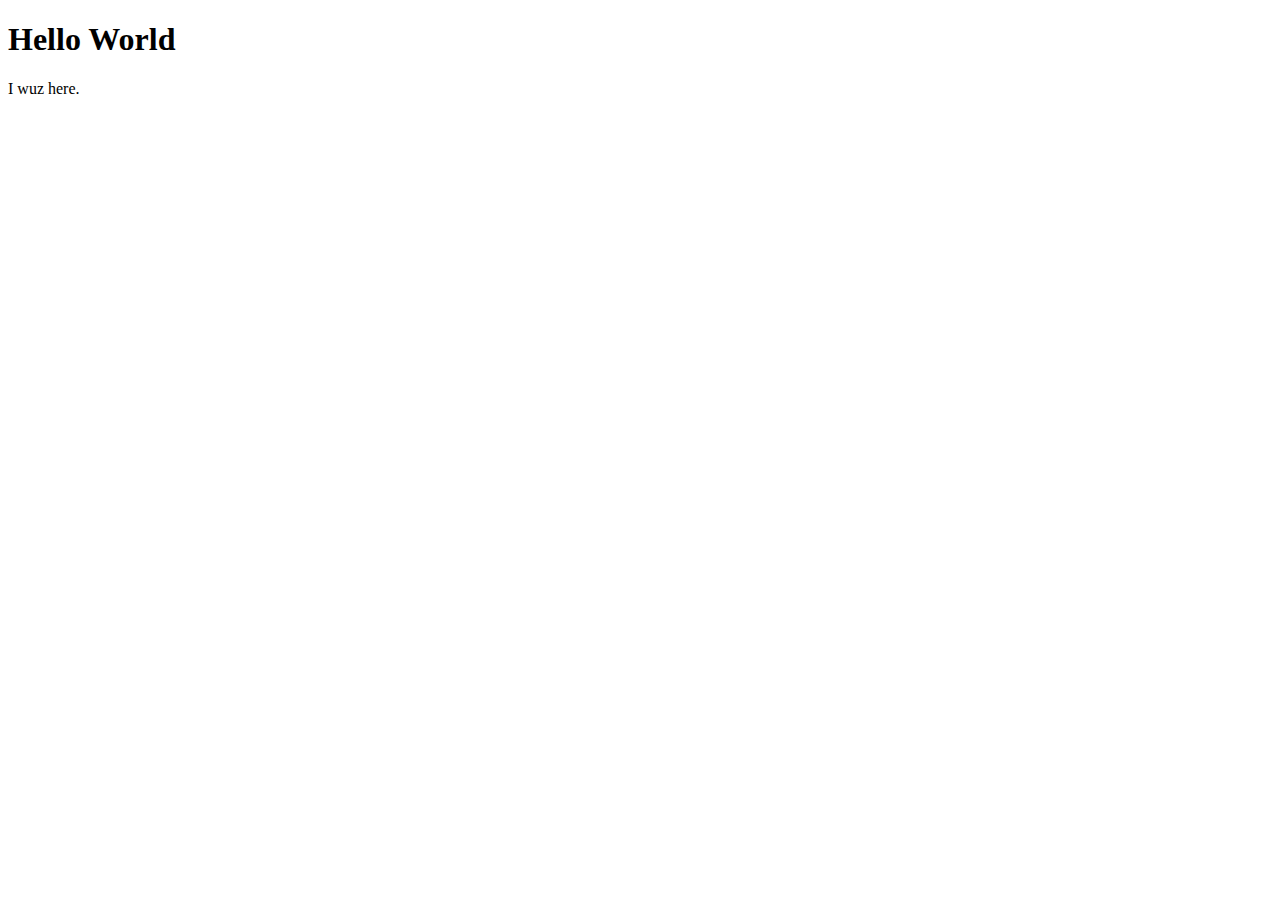
<file: index.html>
<!-- tells the browser that it should expect html -->
<!DOCTYPE html>
<!-- opening html tag identifies the contained text as html and tells the browser and search engines that the page is in English -->
<html lang="en">
<!-- head element, bounded by <head> tags, contains metadata and links to external files -->
<head>
	<!-- metadata identifying how characters are encoded. There are many ways to encode text, but UTF-8 standard in web development. -->
	<meta charset="utf-8">
	<!-- Creates a title that is displayed in the browser's title bar, search engine results, etc. but not in the page body -->
	<title>Hello World</title>
<!-- closes the head element-->
</head>
<!-- the body element contains content that is displayed in the browser window -->
<body>
	<!-- create a header -->
	<h1>Hello World</h1>
	<!-- create a paragraph -->
	<p>I wuz here.</p>
<!-- end the document body -->
</body>
<!-- end the html file  -->
</html>
</file>
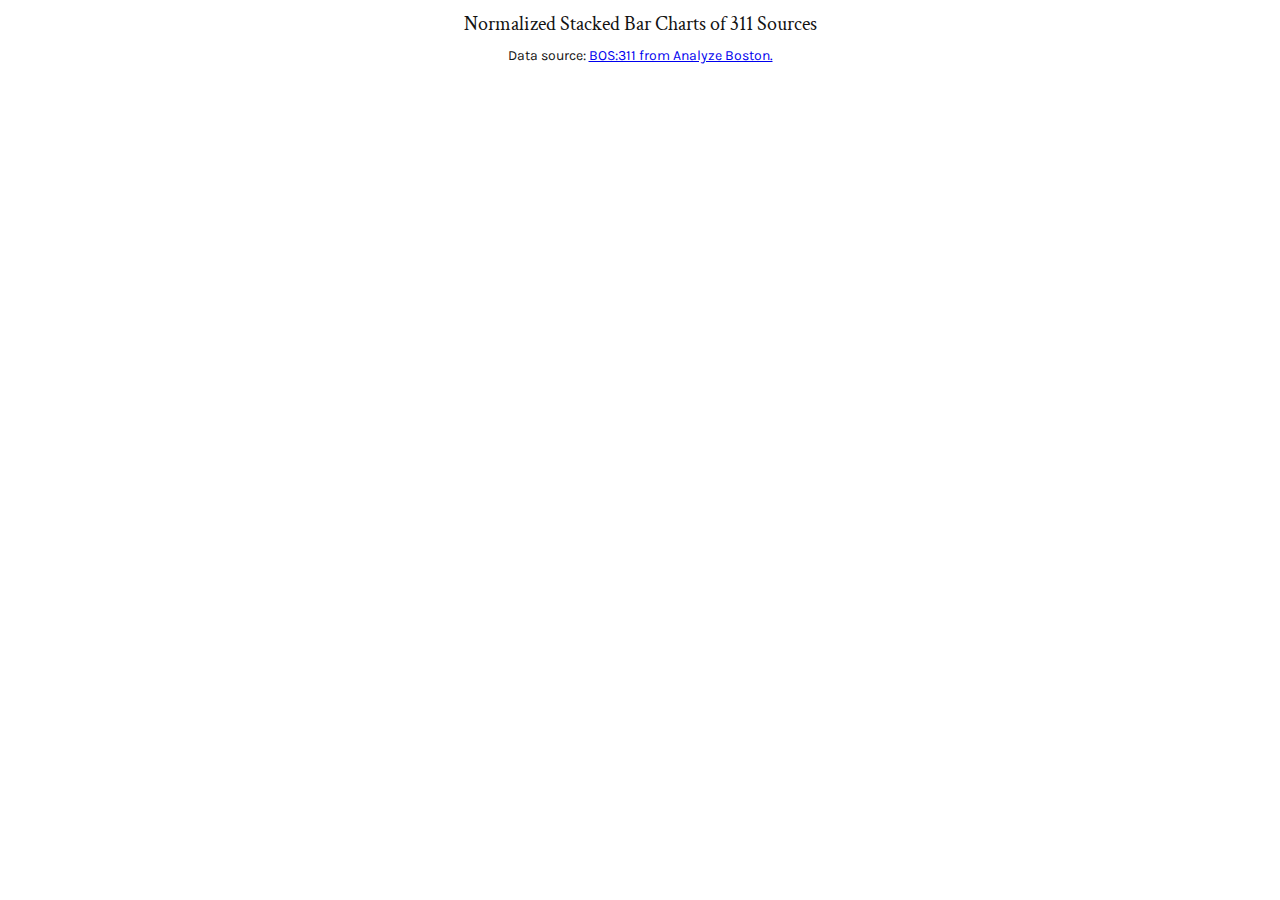
<file: pset6/normalized.html>
<!DOCTYPE html>
<html>
<head>
  <title>Normalized Stacked Bar Charts of 311 Sources</title>
  <script src="http://d3js.org/d3.v4.min.js"></script>
  <meta charset="utf-8">
  <style>
    .bar {
    fill: steelblue;
    }

    .axis path {
    display: none;
    }
  </style>
  <LINK REL=StyleSheet HREF="../css/main.css" TYPE="text/css" MEDIA=screen>
</head>
<body>
  <p></p>
  <h2 style="text-align: center;">Normalized Stacked Bar Charts of 311 Sources</h2>
  <p style="text-align: center;">Data source: <a href="https://data.boston.gov/dataset/311-service-requests" target="_blank">BOS:311 from Analyze Boston.</a></p>
  <div style="text-align:center;">
    <svg width="960" height="600"></svg>
    <script>

    var svg = d3.select("svg"),
        margin = {top: 20, right: 120, bottom: 150, left: 40},
        width = +svg.attr("width") - margin.left - margin.right,
        height = +svg.attr("height") - margin.top - margin.bottom,
        g = svg.append("g").attr("transform", "translate(" + margin.left + "," + margin.top + ")");

    var x = d3.scaleBand()
        .rangeRound([0, width])
        .padding(0.1)
        .align(0.1);

    var y = d3.scaleLinear()
        .rangeRound([height, 0]);

    var z = d3.scaleOrdinal()
        .range(["#98abc5", "#8a89a6", "#7b6888", "#6b486b", "#a05d56", "#d0743c", "#ff8c00"]);

    var stack = d3.stack()
        .offset(d3.stackOffsetExpand);

    d3.csv("data/neigh_311.csv", type, function(error, data) {
      if (error) throw error;

      data.sort(function(a, b) { return b[data.columns[1]] / b.total - a[data.columns[1]] / a.total; });

      x.domain(data.map(function(d) { return d.Name; }));
      z.domain(data.columns.slice(1));

      var serie = g.selectAll(".serie")
        .data(stack.keys(data.columns.slice(1))(data))
        .enter().append("g")
          .attr("class", "serie")
          .attr("fill", function(d) { return z(d.key); });

      serie.selectAll("rect")
        .data(function(d) { return d; })
        .enter().append("rect")
          .attr("x", function(d) { return x(d.data.Name); })
          .attr("y", function(d) { return y(d[1]); })
          .attr("height", function(d) { return y(d[0]) - y(d[1]); })
          .attr("width", x.bandwidth());

      g.append("g")
          .attr("class", "axis axis--x")
          .attr("transform", "translate(0," + height + ")")
          .call(d3.axisBottom(x))
          .selectAll("text")
            .style("text-anchor", "end")
            .attr("dx", "-.8em")
            .attr("dy", ".15em")
            .attr("transform", "rotate(-65)");;

      g.append("g")
          .attr("class", "axis axis--y")
          .call(d3.axisLeft(y).ticks(10, "%"));

      var legend = serie.append("g")
          .attr("class", "legend")
          .attr("transform", function(d) {
            var d = d[d.length - 1];
            console.log(d);
            return "translate(" + (x(d.data.Name) + x.bandwidth()) + "," + ((y(d[0]) + y(d[1])) / 2) + ")";
          });

      legend.append("line")
          .attr("x1", -6)
          .attr("x2", 6)
          .attr("stroke", "#000");

      legend.append("text")
          .attr("x", 8)
          .attr("dy", "0.35em")
          .attr("fill", "#000")
          .style("font", "10px sans-serif")
          .text(function(d) { return d.key; });
    });

    function type(d, i, columns) {
      for (i = 1, t = 0; i < columns.length; ++i) {t += d[columns[i]] = +d[columns[i]];}
      d.total = t;
      return d;
    }
    </script>
  </div>
</body>
</html>
</file>
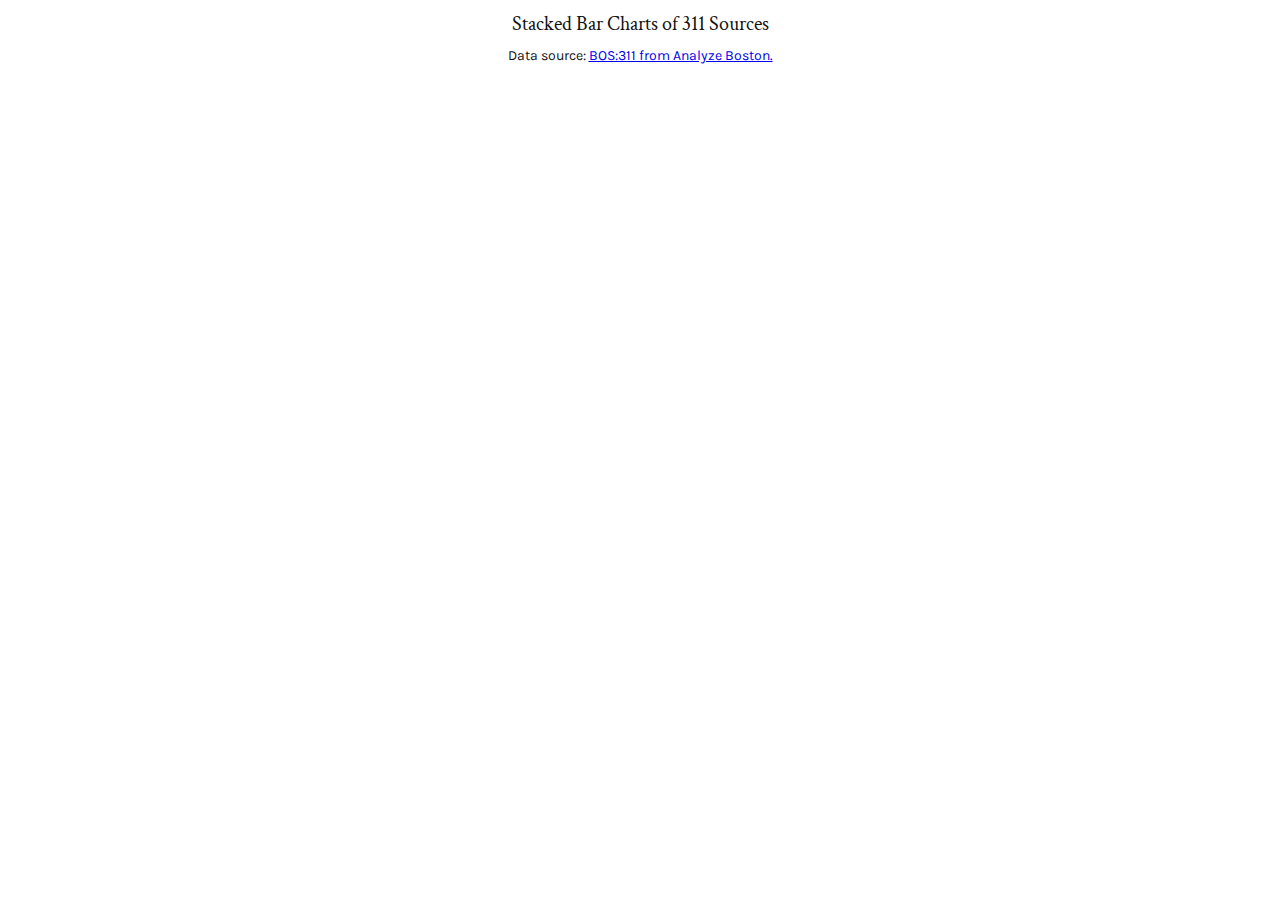
<file: pset6/stacked.html>
<!DOCTYPE html>
<html>
<head>
  <title>Stacked Bar Charts of 311 Sources</title>
  <script src="https://d3js.org/d3.v4.min.js"></script>
  <meta charset="utf-8">
  <style>
    .axis .domain {
      display: none;
    }
  </style>
  <LINK REL=StyleSheet HREF="../css/main.css" TYPE="text/css" MEDIA=screen>
</head>
<body>
  <h2 style="text-align: center;">Stacked Bar Charts of 311 Sources</h2>
  <p style="text-align: center;">Data source: <a href="https://data.boston.gov/dataset/311-service-requests" target="_blank">BOS:311 from Analyze Boston.</a></p>
  <div style="text-align:center;">
    <svg width="960" height="600"></svg>
    <script>
      var svg = d3.select("svg"),
          margin = {top: 20, right: 20, bottom: 150, left: 40},
          width = +svg.attr("width") - margin.left - margin.right,
          height = +svg.attr("height") - margin.top - margin.bottom,
          g = svg.append("g").attr("transform", "translate(" + margin.left + "," + margin.top + ")");

      var x = d3.scaleBand()
          .rangeRound([0, width])
          .paddingInner(0.05)
          .align(0.1);

      var y = d3.scaleLinear()
          .rangeRound([height, 0]);

      var z = d3.scaleOrdinal()
          .range(["#98abc5", "#8a89a6", "#7b6888", "#6b486b", "#a05d56", "#d0743c", "#ff8c00"]);

      d3.csv("data/neigh_311.csv", function(d, i, columns) {
        for (i = 1, t = 0; i < columns.length; ++i) {
          t += d[columns[i]] = +d[columns[i]];
        }
        d.total = t;
        return d;
      }, function(error, data) {
        if (error) throw error;

        var keys = data.columns.slice(1);

        data.sort(function(a, b) { return b.total - a.total; });
        x.domain(data.map(function(d) { return d.Name; }));
        y.domain([0, d3.max(data, function(d) { return d.total; })]).nice();
        z.domain(keys);

        g.append("g")
          .selectAll("g")
          .data(d3.stack().keys(keys)(data))
          .enter().append("g")
            .attr("fill", function(d) { return z(d.key); })
          .selectAll("rect")
          .data(function(d) { return d; })
          .enter().append("rect")
            .attr("x", function(d) { return x(d.data.Name); })
            .attr("y", function(d) { return y(d[1]); })
            .attr("height", function(d) { return y(d[0]) - y(d[1]); })
            .attr("width", x.bandwidth());

        g.append("g")
            .attr("class", "axis")
            .attr("transform", "translate(0," + height + ")")
            .call(d3.axisBottom(x))
            .selectAll("text")
              .style("text-anchor", "end")
              .attr("dx", "-.8em")
              .attr("dy", ".15em")
              .attr("transform", "rotate(-65)");;;

        g.append("g")
            .attr("class", "axis")
            .call(d3.axisLeft(y).ticks(null, "s"))
          .append("text")
            .attr("x", 2)
            .attr("y", y(y.ticks().pop()) + 0.5)
            .attr("dy", "0.32em")
            .attr("fill", "#000")
            .attr("font-weight", "bold")
            .attr("text-anchor", "start")
            .text("Total 311 calls");

        var legend = g.append("g")
            .attr("font-family", "sans-serif")
            .attr("font-size", 10)
            .attr("text-anchor", "end")
          .selectAll("g")
          .data(keys.slice().reverse())
          .enter().append("g")
            .attr("transform", function(d, i) { return "translate(0," + i * 20 + ")"; });

        legend.append("rect")
            .attr("x", width - 19)
            .attr("width", 19)
            .attr("height", 19)
            .attr("fill", z);

        legend.append("text")
            .attr("x", width - 24)
            .attr("y", 9.5)
            .attr("dy", "0.32em")
            .text(function(d) { return d; });
      });
    </script>
  </div>
</body>
</html>
</file>
<file: css/main.css>
@import url(https://fonts.googleapis.com/css?family=Crimson+Text|Karla);
body {
  margin:  0px auto;
  margin-bottom: 20px;
  padding: 0px auto;
  background-color: #ffffff;
  text-align: left;
  font-family: 'Karla', sans-serif;
  font-size: 14px;
  color: #121212;
  line-height: 15px;
  font-weight: 400;
	top: 0px;
	height: auto;
}
h1, h2 {
    font-family: 'Crimson Text', serif;
    color: #121212;
    font-weight: 400;
}

h1 {
    font-size: 30px;
    line-height: 15px;
}

h2 {
    font-size: 20px;
    line-height: 15px;
}

#main {
	width: 80%;
	margin: 0 auto;
}
</file>
